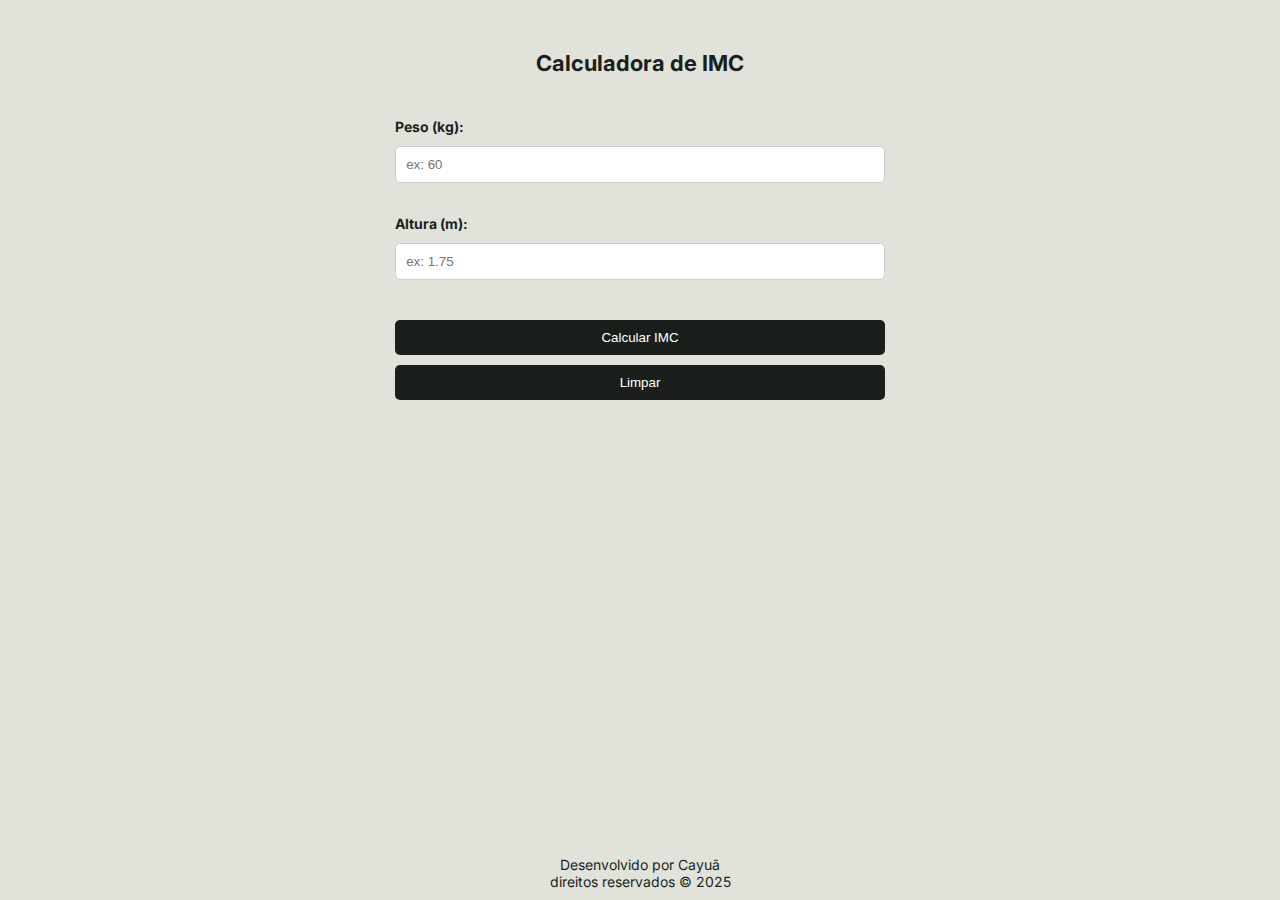
<file: index.html>
<!DOCTYPE html>
<html lang="pt-br">
<head>
    <meta charset="UTF-8">
    <meta name="viewport" content="width=device-width, initial-scale=1.0">
    <title>Calculadora de IMC</title>
    <link rel="stylesheet" href="imc.css">
    <link rel="preconnect" href="https://fonts.googleapis.com">
    <link rel="preconnect" href="https://fonts.gstatic.com" crossorigin>
    <link href="https://fonts.googleapis.com/css2?family=Inter:ital,opsz,wght@0,14..32,100..900;1,14..32,100..900&family=Madimi+One&family=Montserrat:ital,wght@0,100..900;1,100..900&family=Sono:wght@200..800&family=Titillium+Web:ital,wght@0,200;0,300;0,400;0,600;0,700;0,900;1,200;1,300;1,400;1,600;1,700&display=swap" rel="stylesheet">
</head>
<body>
    <main class="section-limit">
        <div>
            <h1 id="title">Calculadora de IMC</h1>
            <form id="imcForm" class="imc-form">
                <label for="peso">Peso (kg):</label>
                <input type="number" id="peso" name="peso" placeholder="ex: 60" required>
                <br>
                <label for="altura">Altura (m):</label>
                <input type="number" id="altura" name="altura" placeholder="ex: 1.75" required>
                <br>
                <button type="button" id="btn-send">Calcular IMC</button>
                <button type="reset" id="btn-clean">Limpar</button>
             </form>
        </div>
        <div class="container-result">
            <p id="result"></p>
            <P id="msg-imc"></P>
        </div>
    </main>
    <footer>
        <p>Desenvolvido por Cayuã</p>
        <p>direitos reservados &copy; 2025</p>
    </footer>
<script src="imc.js"></script>
</body>
</html>
</file>
<file: imc.css>
* {
    box-sizing: border-box;
    margin: 0;
    padding: 0;
}

html, body {
    height: 100%;
}

body {
    font-family: 'Inter', sans-serif;
    background-color: #e1e3db;
    color: #1b1f1b;
    display: flex;
    flex-direction: column;
    justify-content: space-between;
    align-items: center;
}

input[type=number]::-webkit-outer-spin-button,
input[type=number]::-webkit-inner-spin-button {
  -webkit-appearance: none;
  margin: 0;
}

.section-limit {
    max-width: 768px;
    width: 100%;
}

main div {
    margin: 50px auto 0 auto;
}

form, input, button {
    display: block;
    margin: 10px auto;
}

form {
    margin: 10px auto 0 auto;
    width: 70%;
}

input {
    padding: 10px;
    border: 1px solid #ccc;
    border-radius: 5px;
    width: 100%; 
}

label {
    font-weight: bold;
    margin-bottom: 5px;
    font-size: 14px;
    text-align: center;
    width: 100%;
}

button {
    padding: 10px;
    background-color: #1b1f1b;
    color: white;
    border: none;
    border-radius: 5px;
    cursor: pointer;
    width: 100%;
}

button:hover, input:hover {
    border: 2px solid black;
}

h1 {
    text-align: center;
    color: #1b1f1b;
    margin : 40px auto;
    font-size: 20px;
}

div p {
    text-align: center;
    font-size: 15px;
    color: #1b1f1b;
    margin: 5px 0;
}

.conatiner-result {
        padding: 20px auto;
}

footer {
    text-align: center;
    font-size: 12px;
    padding: 10px;
}




@media (min-width: 768px) {

    .section-limit {
        max-width: 1024px;
        width: 100%;
    }

    form {
        margin: 40px auto 0 auto;
        width: 60%;
    }

    h1 {
        font-size: 22px;
    }

    div p {
        font-size: 16px;
    }

}

@media (min-width: 1024px) {

    .section-limit {
        max-width: 1224px;
        width: 100%;
    }

    form {
        margin: 40px auto 0 auto;
        width: 40%;
    }


    footer {
        font-size: 14px;
        padding: 10px 0;
    }

    div p {
        font-size: 18px;
    }

}
</file>
